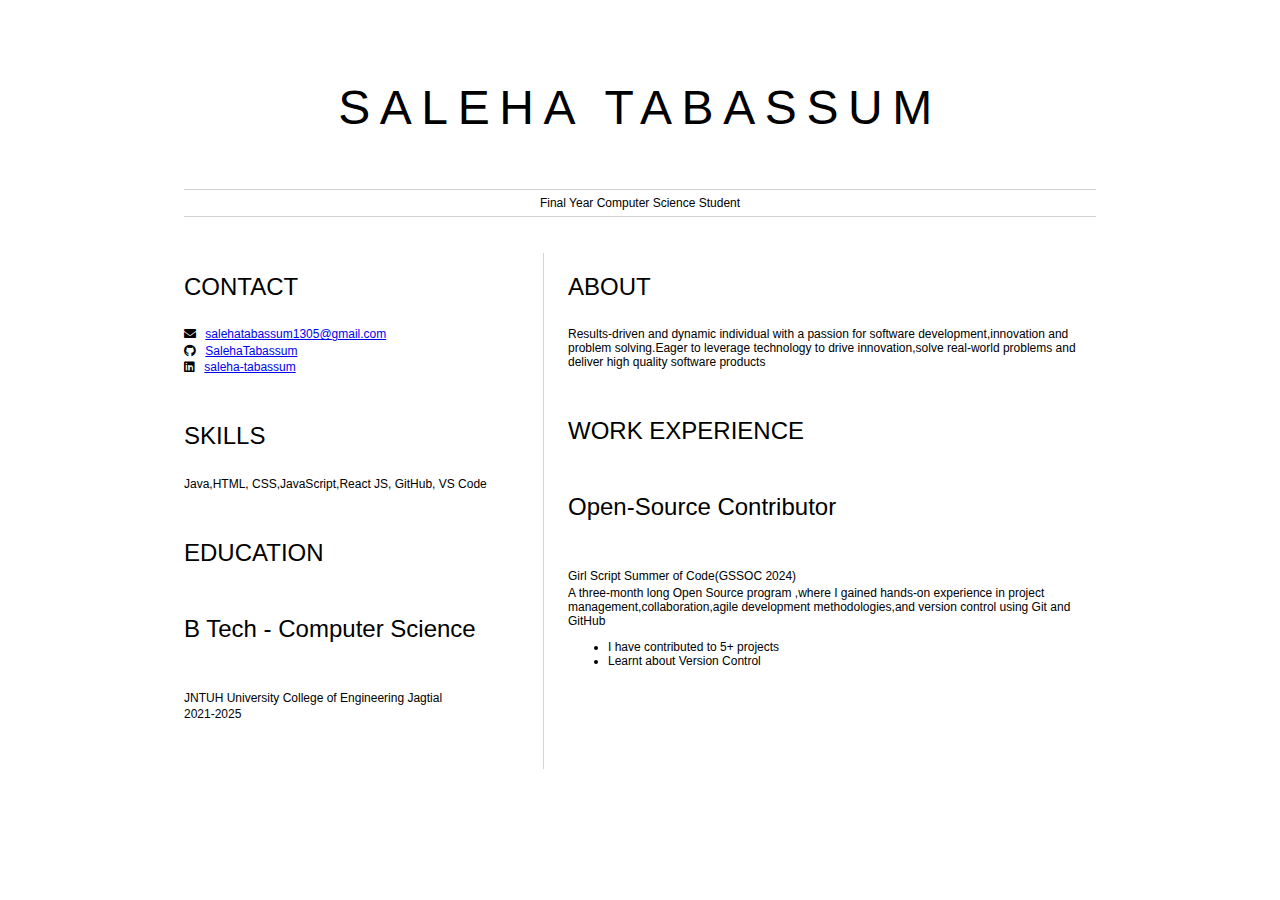
<file: index.html>
<!DOCTYPE html>
<html lang="en">
<head>
    <meta charset="UTF-8">
    <meta name="viewport" content="width=device-width, initial-scale=1.0">
    <link href="Resumestyle.css" rel="stylesheet">
    <link rel="stylesheet" href="https://cdnjs.cloudflare.com/ajax/libs/font-awesome/5.15.4/css/all.min.css">
	<title>Saleha Tabssum</title>
</head>
<body>
    <header id="header">
        <h1>SALEHA TABASSUM</h1>
        <hr>
        Final Year Computer Science Student
        <hr>
    </header>
    <main>
        <article id="mainLeft">
            <section>
                <h2>CONTACT</h2>
                <p>
                    <i class="fa fa-envelope" aria-hidden="true"></i>
                    <a href="mailto:salehatabassum1305@gmail.com">salehatabassum1305@gmail.com</a>
                </p>
                <p>
                    <i class="fab fa-github" aria-hidden="true"></i>
                    <a href="github.com/SalehaTabassum">SalehaTabassum</a>
                </p>
                <p>
                    <i class="fab fa-linkedin" aria-hidden="true"></i>
                    <a href="linkedin.com/saleha-tabassum">saleha-tabassum</a>
                </p>
            </section>
            <section>
                <h2>SKILLS</h2>
                  <p>Java,HTML, CSS,JavaScript,React JS, GitHub, VS Code</p>
            </section>
            <section>
                <h2>EDUCATION</h2>
                  <h3>B Tech - Computer Science</h3>
	                <p>JNTUH University College of Engineering Jagtial</p>
	                <p>2021-2025</p>
            </section>            
        </article>
        <article id="mainRight">
            <section>
                <h2>ABOUT</h2>
                 <p>Results-driven and dynamic individual with a passion for software development,innovation and problem solving.Eager to leverage technology to drive innovation,solve real-world problems and deliver high quality software products</p>
            </section>
            <section>
               <h2>WORK EXPERIENCE</h2>
                <h3> Open-Source Contributor</h3>
                <p>  Girl Script Summer of Code(GSSOC 2024)</p>
                <p> A three-month long Open Source program ,where I gained hands-on
                    experience in project management,collaboration,agile development
                    methodologies,and version control using Git and GitHub</p>
                <ul>
                        <li>I have contributed to 5+ projects</li>
                        <li>Learnt about Version Control</li>
                        <!-- <li>Cool accomplishment</li> -->
                </ul>
            </section>
        </article>
    </main>
    
</body>
</html>
</file>
<file: Resumestyle.css>
body {
    font-family: 'Segoe UI', Tahoma, Geneva, Verdana, sans-serif;
    font-size: 12px;
    max-width: 960px;
    margin: auto;
}
h1 {
    font-size: 4em;
    letter-spacing: .2em;
    padding-top: 1em;
    padding-bottom: 1em;
}

h2 {
    font-size: 2em;
    padding-bottom: 1em;
}

h3 {
    font-size: 2em;
    font-weight:500;
    padding-bottom: 1em;
}

main { 
    display: grid;
    grid-template-columns: 40% 60%;
    margin-top: 3em;
}
header {
    text-align: center;
    margin: auto 2em;
}

section {
    margin: auto 1em 4em 2em;
}

i {
    margin-right: .5em;
}

p {
    margin: .2em auto
}

hr {
    border: none;
    background-color: lightgray;
    height: 1px;
}

h1, h2{
    font-weight:300;
    margin-bottom: 0;
}
#mainLeft {
    border-right: 1px solid lightgray;
}
</file>
